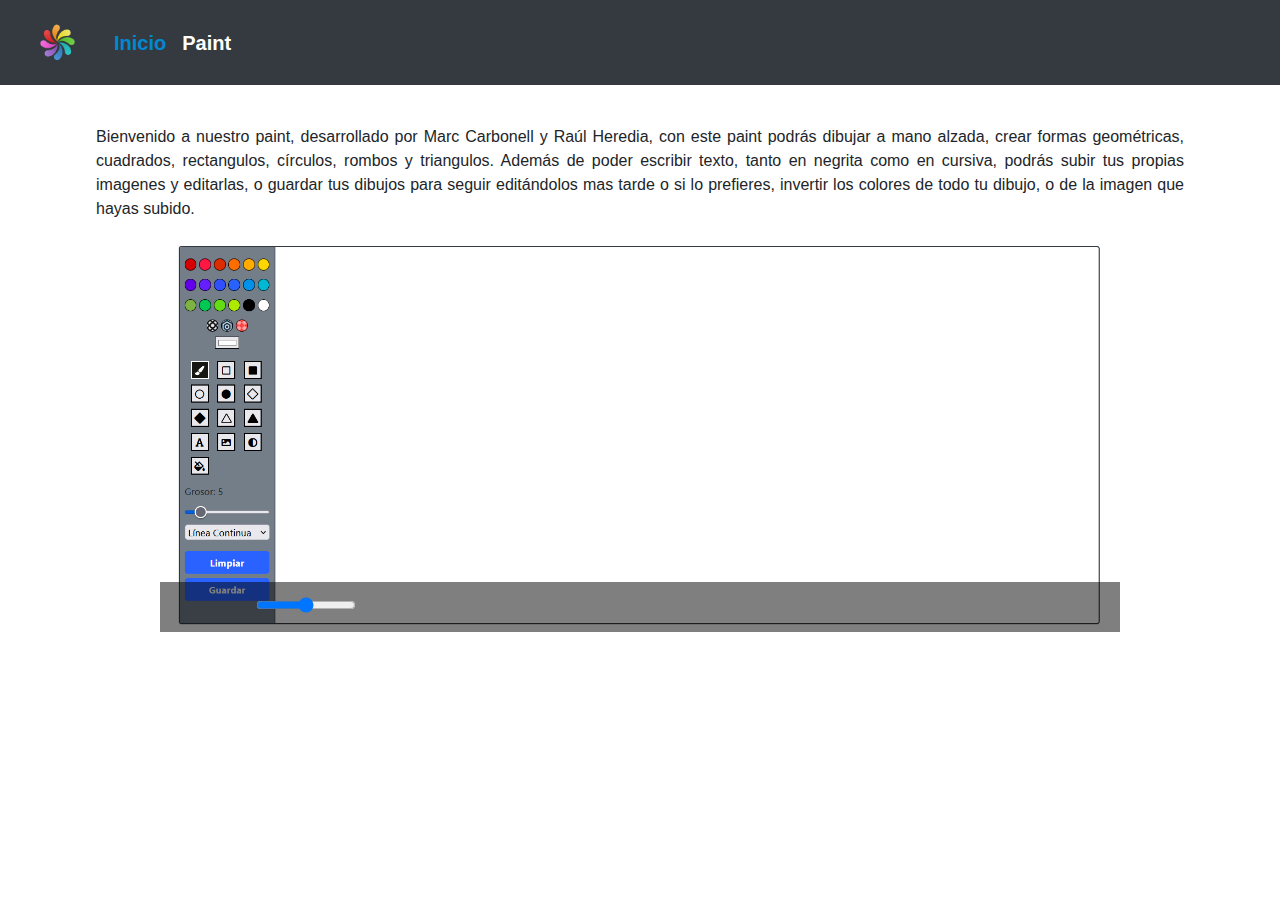
<file: index.html>
<!DOCTYPE html>
<html lang="es">

<head>
    <meta charset="UTF-8">
    <meta http-equiv="X-UA-Compatible" content="IE=edge">
    <meta name="viewport" content="width=device-width, initial-scale=1.0">
    <link rel="stylesheet" href="https://maxcdn.bootstrapcdn.com/bootstrap/4.0.0/css/bootstrap.min.css"
        integrity="sha384-Gn5384xqQ1aoWXA+058RXPxPg6fy4IWvTNh0E263XmFcJlSAwiGgFAW/dAiS6JXm" crossorigin="anonymous">
    <link rel="stylesheet" href="https://use.fontawesome.com/releases/v5.8.1/css/all.css"
        integrity="sha384-50oBUHEmvpQ+1lW4y57PTFmhCaXp0ML5d60M1M7uH2+nqUivzIebhndOJK28anvf" crossorigin="anonymous">
    <link rel="icon" href="/img/favicon.ico" type="image/x-icon">
    <link rel="stylesheet" href="./style/style.css">
    <link rel="stylesheet" href="./style/video.css">
    <script src="./js/index.js"></script>
    <title>Document</title>
</head>

<body>
    <nav class="navbar navbar-expand-lg navbar-dark bg-dark">
        <a class="navbar-brand" href="index.html">
            <img src="./img/logo.png" width="65" height="65">
        </a>
        <button class="navbar-toggler" type="button" data-toggle="collapse" data-target="#navbarNav"
            aria-controls="navbarNav" aria-expanded="false" aria-label="Toggle navigation">
            <span class="navbar-toggler-icon"></span>
        </button>
        <div class="collapse navbar-collapse" id="navbarNav">
            <ul class="navbar-nav">
                <li class="nav-item active">
                    <a class="nav-link" id="nav-active" href="index.html">Inicio</a>
                </li>
                <li class="nav-item">
                    <a class="nav-link" href="paint.html">Paint</a>
                </li>
            </ul>
        </div>
    </nav>
    <div id="maintext">
        <p>Bienvenido a nuestro paint, desarrollado por Marc Carbonell y Raúl Heredia, con este paint podrás dibujar a
            mano alzada, crear formas geométricas, cuadrados, rectangulos, círculos, rombos y triangulos. Además de
            poder escribir texto, tanto en negrita como en cursiva, podrás subir tus propias imagenes y editarlas, o
            guardar tus dibujos para seguir editándolos mas tarde o si lo prefieres, invertir los colores de todo tu
            dibujo, o de la imagen que hayas subido.
        </p>
    </div>
    <figure id="video-paint">
        <video poster="img/miniatura.png">
            <source src="video/CANVAS_VIDEO.mp4" type="video/ogg">
        </video>
        <div id="controls">
            <figcaption>
                <button id="retroceder"><i class="fas fa-undo"></i></button>
                <button id="playpause"><i class="fas fa-play"></i></button>
                <button id="avanzar"><i class="fas fa-redo"></i></button>
                <button id="muteVolumen"><i class="fas fa-volume-mute"></i></button>
                <input type="range" id="volumenRange" min="0" max="1" step="0.1" value="0.5">
            </figcaption>
        </div>
    </figure>


    <!-- Optional JavaScript -->
    <!-- jQuery first, then Popper.js, then Bootstrap JS -->
    <script src="https://code.jquery.com/jquery-3.2.1.slim.min.js"
        integrity="sha384-KJ3o2DKtIkvYIK3UENzmM7KCkRr/rE9/Qpg6aAZGJwFDMVNA/GpGFF93hXpG5KkN"
        crossorigin="anonymous"></script>
    <script src="https://cdnjs.cloudflare.com/ajax/libs/popper.js/1.12.9/umd/popper.min.js"
        integrity="sha384-ApNbgh9B+Y1QKtv3Rn7W3mgPxhU9K/ScQsAP7hUibX39j7fakFPskvXusvfa0b4Q"
        crossorigin="anonymous"></script>
    <script src="https://maxcdn.bootstrapcdn.com/bootstrap/4.0.0/js/bootstrap.min.js"
        integrity="sha384-JZR6Spejh4U02d8jOt6vLEHfe/JQGiRRSQQxSfFWpi1MquVdAyjUar5+76PVCmYl"
        crossorigin="anonymous"></script>
</body>

</html>
</file>
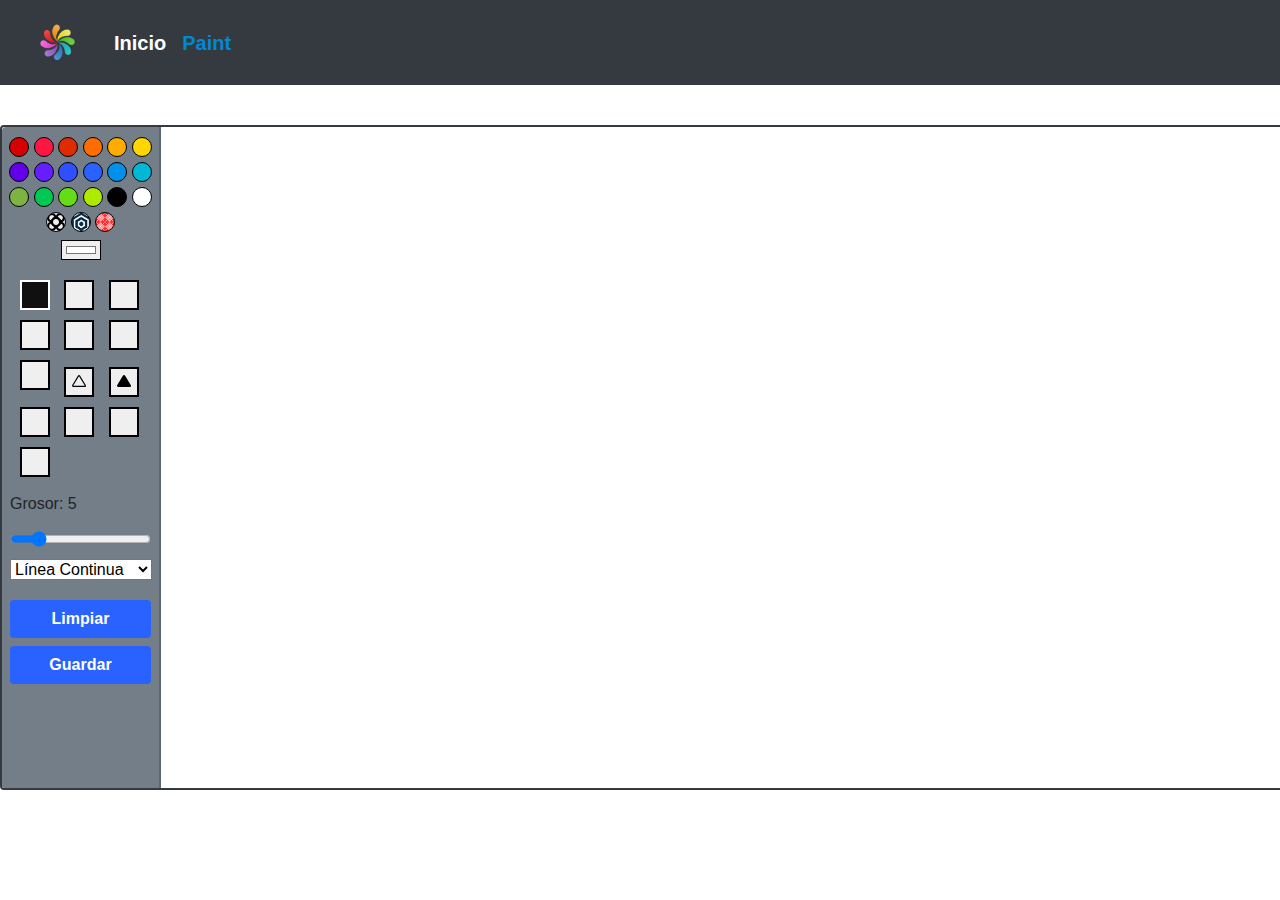
<file: paint.html>
<!DOCTYPE html>
<html lang="es">

<head>
    <meta charset="UTF-8">
    <meta http-equiv="X-UA-Compatible" content="IE=edge">
    <meta name="viewport" content="width=device-width, initial-scale=1.0">
    <!-- Bootstrap CSS -->
    <link rel="stylesheet" href="https://maxcdn.bootstrapcdn.com/bootstrap/4.0.0/css/bootstrap.min.css"
        integrity="sha384-Gn5384xqQ1aoWXA+058RXPxPg6fy4IWvTNh0E263XmFcJlSAwiGgFAW/dAiS6JXm" crossorigin="anonymous">
    <link rel="stylesheet" href="https://use.fontawesome.com/releases/v5.8.1/css/all.css"
        integrity="sha384-50oBUHEmvpQ+1lW4y57PTFmhCaXp0ML5d60M1M7uH2+nqUivzIebhndOJK28anvf" crossorigin="anonymous">
    <link rel="stylesheet" href="./style/style.css">
    <link rel="icon" href="/img/favicon.ico" type="image/x-icon">
    <script src="./js/paint.js"></script>
    <title>Document</title>
</head>

<body>
    <nav class="navbar navbar-expand-lg navbar-dark bg-dark">
        <a class="navbar-brand" href="index.html">
            <img src="./img/logo.png" width="65" height="65">
        </a>
        <button class="navbar-toggler" type="button" data-toggle="collapse" data-target="#navbarNav"
            aria-controls="navbarNav" aria-expanded="false" aria-label="Toggle navigation">
            <span class="navbar-toggler-icon"></span>
        </button>
        <div class="collapse navbar-collapse" id="navbarNav">
            <ul class="navbar-nav">
                <li class="nav-item active">
                    <a class="nav-link" href="index.html">Inicio</a>
                </li>
                <li class="nav-item">
                    <a class="nav-link" id="nav-active" href="paint.html">Paint</a>
                </li>
            </ul>
        </div>
    </nav>
    <main>
        <div class="panel">
            <div class="colors">
                <button type="button" value="#d50000"></button>
                <button type="button" value="#ff1744"></button>
                <button type="button" value="#dd2c00"></button>
                <button type="button" value="#ff6d00"></button>
                <button type="button" value="#ffab00"></button>
                <button type="button" value="#ffd600"></button>
                <button type="button" value="#6200ea"></button>
                <button type="button" value="#651fff"></button>
                <button type="button" value="#304ffe"></button>
                <button type="button" value="#2962ff"></button>
                <button type="button" value="#0091ea"></button>
                <button type="button" value="#00b8d4"></button>
                <button type="button" value="#2e7d32"></button>
                <button type="button" value="#00c853"></button>
                <button type="button" value="#64dd17"></button>
                <button type="button" value="#aeea00"></button>
                <button type="button" value="#000000"></button>
                <button type="button" value="#ffffff"></button>
                <button type="button" value="rajola"></button>
                <button type="button" value="patro2"></button>
                <button type="button" value="patro3"></button>
                <br /><input type="color" id="colorPicker" value="#fdffff">

            </div>
            <div class="formas">
                <button type="button" id="brush" class="activeButton"><i class="fas fa-paint-brush"></i></button>
                <button type="button" id="rect"><i class="far fa-square"></i></button>
                <button type="button" id="fillRect"><i class="fas fa-square"></i></button>
                <button type="button" id="round"><i class="far fa-circle"></i></button>
                <button type="button" id="fillRound"><i class="fas fa-circle"></i></button>
                <button type="button" id="romb"><i class="far fa-square"></i></button>
                <button type="button" id="fillRomb"><i class="fas fa-square"></i></button>
                <button type="button" id="triangle"><img src="img/icons/Triangle.svg"></button>
                <button type="button" id="fillTriangle"><img src="img/icons/fillTriangle.svg"></button>
                <button type="button" id="text"><i class="fas fa-font"></i></button>
                <button type="button" id="bold" class="hidden"><i class="fas fa-bold"></i></button>
                <button type="button" id="italic" class="hidden"><i class="fas fa-italic"></i></button>
                <button type="button" id="image"><i class="fas fa-image"></i></button>
                <button type="button" id="invert"><i class="fas fa-adjust"></i></button>
                <button type="button" id="fillCanvas"><i class="fas fa-fill-drip"></i></button>
                <label class="hidden" id="imageLabel" for="imageInput">
                    Subir Imagen
                    <input type="file" class="hidden" id="imageInput">
                </label>
            </div>
            <div id="optionals">
                <label id="grosor">Grosor: 5</label>
                <input type="range" min="1" max="30" value="5" id="width-slider">
                <label id="opacidad" class="hidden">Opacidad: 1</label>
                <input type="range" min="0" max="1" step="0.1" value="1" id="opacidadSlider" class="hidden">
                <label for="textSize" id="labelSize" class="hidden">Tamaño Texto: 18</label>
                <input type="range" id="textSlider" min="18" max="40" value="18" class="hidden">
                <div id="lineDash">
                    <select id="tipoLinea" name="lineas">
                        <option value="solidLine">
                            Línea Continua
                        </option>
                        <option value="dashLine">
                            Línea Disontinua
                        </option>
                    </select>
                </div>
                <div id="fonts" class="hidden">
                    <label for="fuentes" id="fuentesLbael">Fuente:</label>
                    <select id="fontSelect" name="fuentes">
                        <option class="poppins" value="Arial">Arial</option>
                        <option class="poppins" value="Poppins">Poppins</option>
                        <option class="raleway" value="Raleway">Raleway</option>
                        <option class="barlow" value="Barlow Condensed">Barlow Condensed</option>
                    </select>
                </div>
            </div>
            <div class="buttons">
                <button id="clear" type="button">Limpiar</button>
                <button id="save" type="button">Guardar</button>
            </div>
        </div>
        <div class="right-block">
            <canvas id="paint-canvas" width="1373" height="663"></canvas>
        </div>
    </main>
    <img src="img/pattern/barcelona.png" class="hidden" id="rajola">
    <img src="img/pattern/patron2.jpg" class="hidden" id="patro2">
    <img src="img/pattern/patro3.png" class="hidden" id="patro3">
</body>

<!-- Optional JavaScript -->
<!-- jQuery first, then Popper.js, then Bootstrap JS -->
<script src="https://code.jquery.com/jquery-3.2.1.slim.min.js"
    integrity="sha384-KJ3o2DKtIkvYIK3UENzmM7KCkRr/rE9/Qpg6aAZGJwFDMVNA/GpGFF93hXpG5KkN"
    crossorigin="anonymous"></script>
<script src="https://cdnjs.cloudflare.com/ajax/libs/popper.js/1.12.9/umd/popper.min.js"
    integrity="sha384-ApNbgh9B+Y1QKtv3Rn7W3mgPxhU9K/ScQsAP7hUibX39j7fakFPskvXusvfa0b4Q"
    crossorigin="anonymous"></script>
<script src="https://maxcdn.bootstrapcdn.com/bootstrap/4.0.0/js/bootstrap.min.js"
    integrity="sha384-JZR6Spejh4U02d8jOt6vLEHfe/JQGiRRSQQxSfFWpi1MquVdAyjUar5+76PVCmYl"
    crossorigin="anonymous"></script>

</html>
</file>
<file: style/style.css>
@import url('https://fonts.googleapis.com/css2?family=Barlow+Condensed:ital,wght@0,400;0,700;1,400;1,700&family=Poppins:ital,wght@0,400;0,700;1,400;1,700&family=Raleway:ital,wght@0,400;0,700;1,400;1,700&display=swap');
/*NavBar*/

.navbar {
    padding: 5px 5px 5px 25px;
    margin-bottom: 40px;
}

.nav-link {
    color: white !important;
    font-weight: 600;
    font-size: 20px;
}

.nav-link:hover {
    color: #0288d1 !important;
    transition: 500ms;
}

#nav-active {
    color: #0288d1 !important;
}


/*Canvas*/
#maintext {
    margin: 0 auto;
    width: 85%;
    text-align: justify;
}

/*Canvas*/

main {
    width: 1536px;
    height: 665px;
    border: 2px solid #343a40;
    margin: 0 auto;
    display: flex;
    flex-grow: 1;
    border-radius: 4px;
    user-select: none;
}

.panel {
    width: 160px;
    border-right: 2px solid #5e6870;
    background-color: #737e88;
    border-top-left-radius: 4px;
}

.colors {
    border-top-left-radius: 0.5em;
    background-color: #737e88;
    text-align: center;
    padding-top: 10px;
}

.colors button {
    display: inline-block;
    border: 1px solid #000000;
    border-radius: 50px;
    outline: none;
    cursor: pointer;
    width: 20px;
    height: 20px;
    margin-bottom: 5px
}

.colors input[type="color"] {
    display: inline-block;
    border: 1px solid #000000;
    border-radius: 0;
    cursor: pointer;
    width: 40px;
    height: 20px;
    margin-bottom: 5px
}

.colors button:nth-of-type(1) {
    background-color: #d50000;
}

.colors button:nth-of-type(2) {
    background-color: #ff1744;
}

.colors button:nth-of-type(3) {
    background-color: #dd2c00;
}

.colors button:nth-of-type(4) {
    background-color: #ff6d00;
}

.colors button:nth-of-type(5) {
    background-color: #ffab00;
}

.colors button:nth-of-type(6) {
    background-color: #ffd600;
}

.colors button:nth-of-type(7) {
    background-color: #6200ea;
}

.colors button:nth-of-type(8) {
    background-color: #651fff;
}

.colors button:nth-of-type(9) {
    background-color: #304ffe;
}

.colors button:nth-of-type(10) {
    background-color: #2962ff;
}

.colors button:nth-of-type(11) {
    background-color: #0091ea;
}

.colors button:nth-of-type(12) {
    background-color: #00b8d4;
}

.colors button:nth-of-type(13) {
    background-color: #7cb342;
}

.colors button:nth-of-type(14) {
    background-color: #00c853;
}

.colors button:nth-of-type(15) {
    background-color: #64dd17;
}

.colors button:nth-of-type(16) {
    background-color: #aeea00;
}

.colors button:nth-of-type(17) {
    background-color: #000000;
}

.colors button:nth-of-type(18) {
    background-color: #ffffff;
}

.colors button[value="rajola"] {
    background-image: url("../img/pattern/barcelona.png");
    background-size: cover;
}

.colors button[value="patro2"] {
    background-image: url("../img/pattern/patron2.jpg");
    background-size: cover;
}

.colors button[value="patro3"] {
    background-image: url("../img/pattern/patro3.png");
    background-size: cover;
}

img.hidden {
    display: none;
}

.lineWidth {
    padding-top: 10px
}

#width-slider, #textSlider, #opacidadSlider {
    display: block;
    width: 90%;
    border: 0;
    border-radius: 0;
    background-color: #ece8e8;
    margin: 0 auto;
    padding: 5px;
    height: 30px;
    outline: none;
    position: relative;
    cursor: pointer;
}

#grosor, #labelSize, #opacidad {
    margin-left: 8px;
}

.formas {
    padding: 10px 5px 10px 13px;
    background-color: #737e88;
    border-top-left-radius: 0.5em;
}

.formas button {
    margin: 0 auto;
    display: inline-block;
    border: 2px solid #000000;
    outline: none;
    cursor: pointer;
    width: 30px;
    height: 30px;
    margin: 5px;
}

.formas .activeButton {
    -webkit-filter: invert(100%);
    filter: invert(100%);
}

.buttons {
    height: 80px;
    padding-top: 10px;
}

.formas .hidden, #optionals .hidden {
    display: none;
}

.formas #textInput {
    width: 90%;
}

.formas #romb i, .formas #fillRomb i {
    transform: rotateY(180deg) rotate(45deg);
}

.formas button>img {
    padding-bottom: 4px;
}

#imageLabel {
    width: 90%;
    background-color: #2962ff;
    border: 2px solid #2962ff;
    margin: 5px auto;
    border-radius: 4px;
    color: white;
    padding: 5px;
    font-weight: bold;
    text-align: center;
    align-items: center;
    position: relative;
    font-size: 16px;
    font-size: 16px;
    transition-duration: 0.4s;
    cursor: pointer;
}

#fonts, #lineDash {
    margin-left: 8px;
}

#fontSelect, #tipoLinea {
    width: 95%;
}

#tipoLinea {
    margin-top: 5px;
}

.poppins {
    font-family: 'Poppins';
}

.raleway {
    font-family: 'Raleway';
}

.barlow {
    font-family: 'Barlow Condensed';
}

.buttons button {
    display: block;
    width: 90%;
    background-color: #2962ff;
    border: 2px solid #2962ff;
    margin: 8px auto;
    border-radius: 4px;
    color: white;
    padding: 5px;
    font-weight: bold;
    text-align: center;
    position: relative;
    font-size: 16px;
    font-size: 16px;
    transition-duration: 0.4s;
    cursor: pointer;
}

.buttons button:hover, #imageLabel:hover {
    background-color: white;
    color: #2962ff;
    border-radius: 4px;
}

#paint-canvas {
    cursor: crosshair;
}
</file>
<file: style/video.css>
#video-paint {
	font-size: 0;
	width: 75%;
	max-width: 1128px;
	margin: 0 auto;
}

#video-paint video {
	width: 100%;
	height: auto;
}

#video-paint #controls figcaption {
	background: rgba(0, 0, 0, 0.5);
	padding: .5em;
	color: #fff;
	position: relative;
	top: -50px;
	font-size: 20px;
}

#video-paint #controls figcaption button {
	background-color: transparent;
	background-repeat: no-repeat;
	border: none;
	cursor: pointer;
	overflow: hidden;
	outline: none;
	margin: 0 auto;
	padding-left: 10px;
}

#video-paint #controls figcaption input[type="range"] {
	background-color: transparent;
	background-repeat: no-repeat;
	border: none;
	width: 100px;
	position: absolute;
	cursor: pointer;
	overflow: hidden;
	outline: none;
	margin: 0 auto;
	margin-left: 5px;
	margin-top: 5px;
}

#video-paint #controls figcaption button i:hover {
	color: #0060df;
}
</file>
